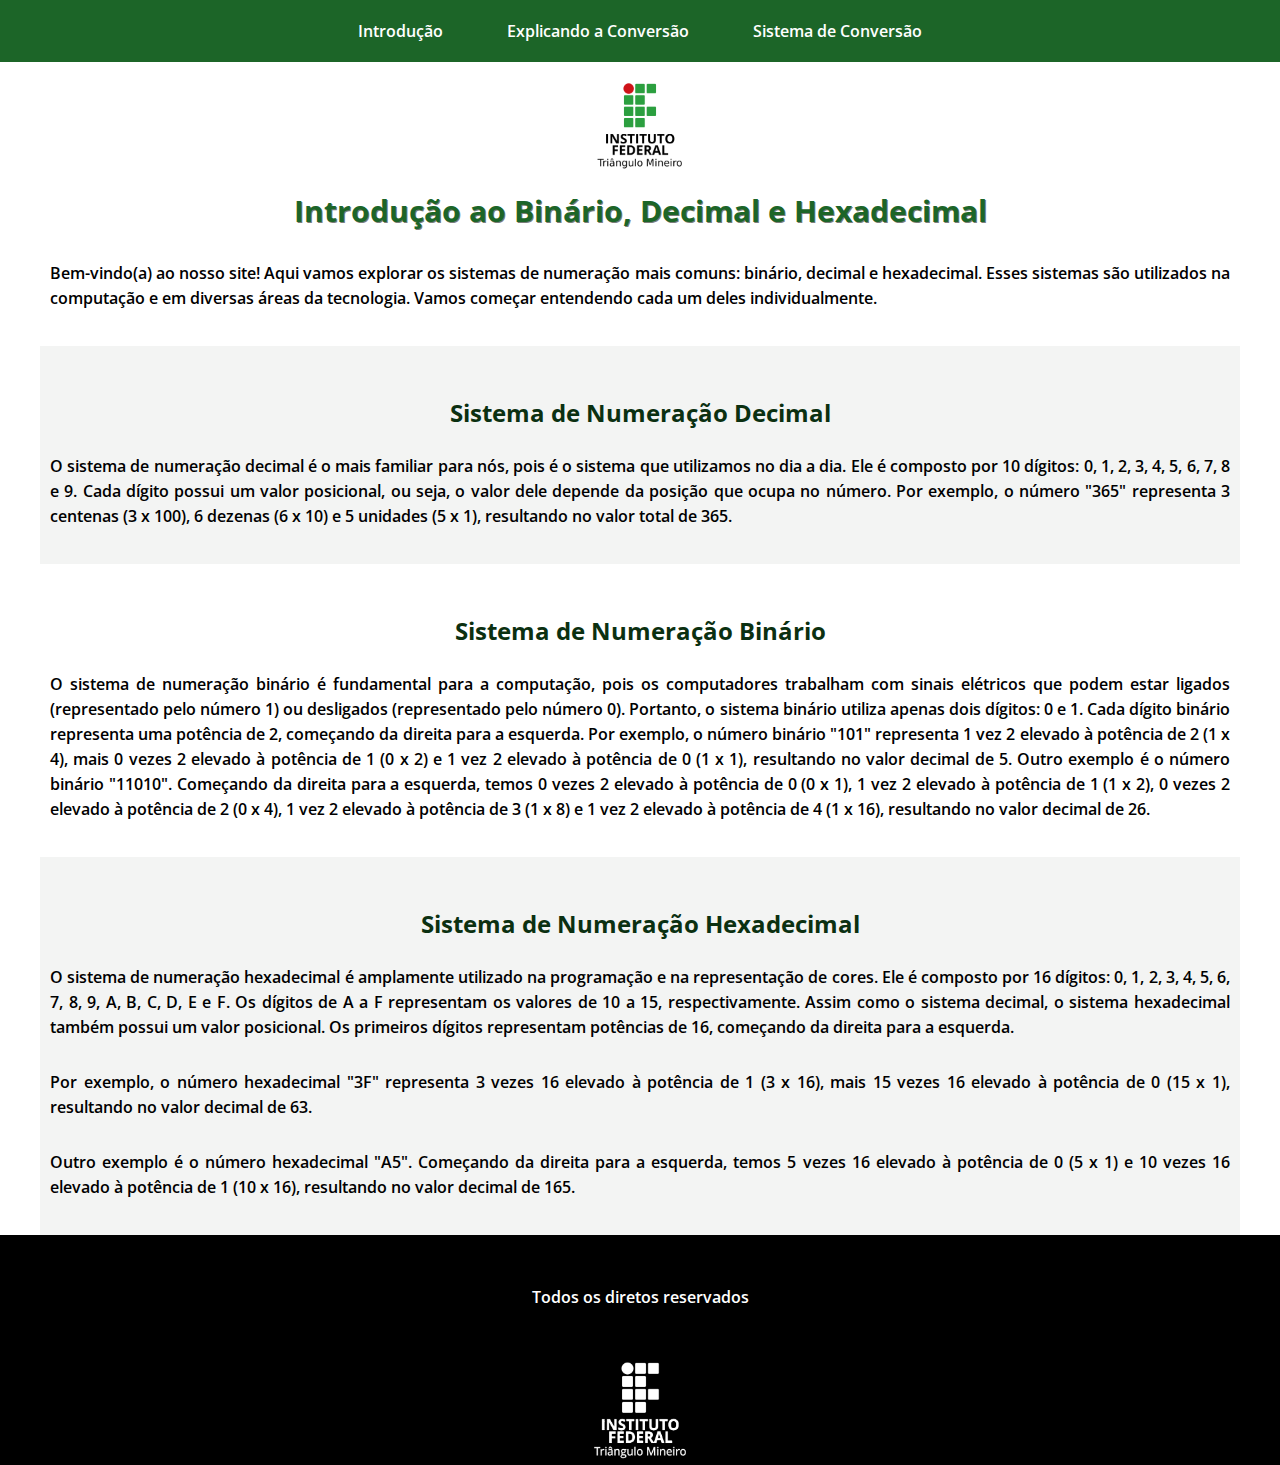
<file: Index.html>
<!DOCTYPE html>
<html lang="en">
<head>
    <meta charset="UTF-8">
    <meta name="viewport" content="width=device-width, initial-scale=1.0">
    <link rel="stylesheet" href="StyleConversao.css">
    <title>Introdução</title>
</head>
<body>
    <header>
        <nav>
            <ul>
            <li><a href="Index.html">Introdução</a></li>
            <li><a href="explicando.html">Explicando a Conversão</a></li>
            <li><a href="sistemaDeConversao.html">Sistema de Conversão</a></li>
        </ul>
    </nav>
    </header>

    <main>
        <section>
            <img src="logo.ifpng.png" alt="">
            <h1>Introdução ao Binário, Decimal e Hexadecimal</h1>
        
            <p>Bem-vindo(a) ao nosso site! Aqui vamos explorar os sistemas de numeração mais comuns: binário, decimal e
                hexadecimal. Esses sistemas são utilizados na computação e em diversas áreas da tecnologia. Vamos começar
                entendendo cada um deles individualmente.
            </p>
            </section>
        
            <section>
            <h2>Sistema de Numeração Decimal</h2>
        
            <p>O sistema de numeração decimal é o mais familiar para nós, pois é o sistema que utilizamos no dia a dia. Ele é
                composto por 10 dígitos: 0, 1, 2, 3, 4, 5, 6, 7, 8 e 9. Cada dígito possui um valor posicional, ou seja, o valor
                dele depende da posição que ocupa no número. Por exemplo, o número "365" representa 3 centenas (3 x 100), 6
                dezenas (6 x 10) e 5 unidades (5 x 1), resultando no valor total de 365.
            </p>
            </section>
        
            <section>
            <h2>Sistema de Numeração Binário</h2>
            <p>
                O sistema de numeração binário é fundamental para a computação, pois os computadores trabalham com sinais
                elétricos que podem estar ligados (representado pelo número 1) ou desligados (representado pelo número 0).
                Portanto, o sistema binário utiliza apenas dois dígitos: 0 e 1. Cada dígito binário representa uma potência de
                2, começando da direita para a esquerda. Por exemplo, o número binário "101" representa 1 vez 2 elevado à
                potência de 2 (1 x 4), mais 0 vezes 2 elevado à potência de 1 (0 x 2) e 1 vez 2 elevado à potência de 0 (1 x 1),
                resultando no valor decimal de 5.
        
                Outro exemplo é o número binário "11010". Começando da direita para a esquerda, temos 0 vezes 2 elevado à
                potência de 0 (0 x 1), 1 vez 2 elevado à potência de 1 (1 x 2), 0 vezes 2 elevado à potência de 2 (0 x 4), 1 vez
                2 elevado à potência de 3 (1 x 8) e 1 vez 2 elevado à potência de 4 (1 x 16), resultando no valor decimal de 26.
            </p>
            </section>
            
            <section>
            <h2> Sistema de Numeração Hexadecimal</h2>
        
            <p>
                O sistema de numeração hexadecimal é amplamente utilizado na programação e na representação de cores. Ele é
                composto por 16 dígitos: 0, 1, 2, 3, 4, 5, 6, 7, 8, 9, A, B, C, D, E e F. Os dígitos de A a F representam os
                valores de 10 a 15, respectivamente. Assim como o sistema decimal, o sistema hexadecimal também possui um valor
                posicional. Os primeiros dígitos representam potências de 16, começando da direita para a esquerda.
            </p>
        
        
            <p>
                Por exemplo, o número hexadecimal "3F" representa 3 vezes 16 elevado à potência de 1 (3 x 16), mais 15 vezes 16
                elevado à potência de 0 (15 x 1), resultando no valor decimal de 63.
            </p>
        
        
            <p>
                Outro exemplo é o número hexadecimal "A5". Começando da direita para a esquerda, temos 5 vezes 16 elevado à
                potência de 0 (5 x 1) e 10 vezes 16 elevado à potência de 1 (10 x 16), resultando no valor decimal de 165.
            </p>
        
            </section>
    </main>

        <footer>
            <p>Todos os diretos reservados</p>
            <img src="logo.if_footer.png" alt="">
        </footer>
        
    
</body>
</html>
</file>
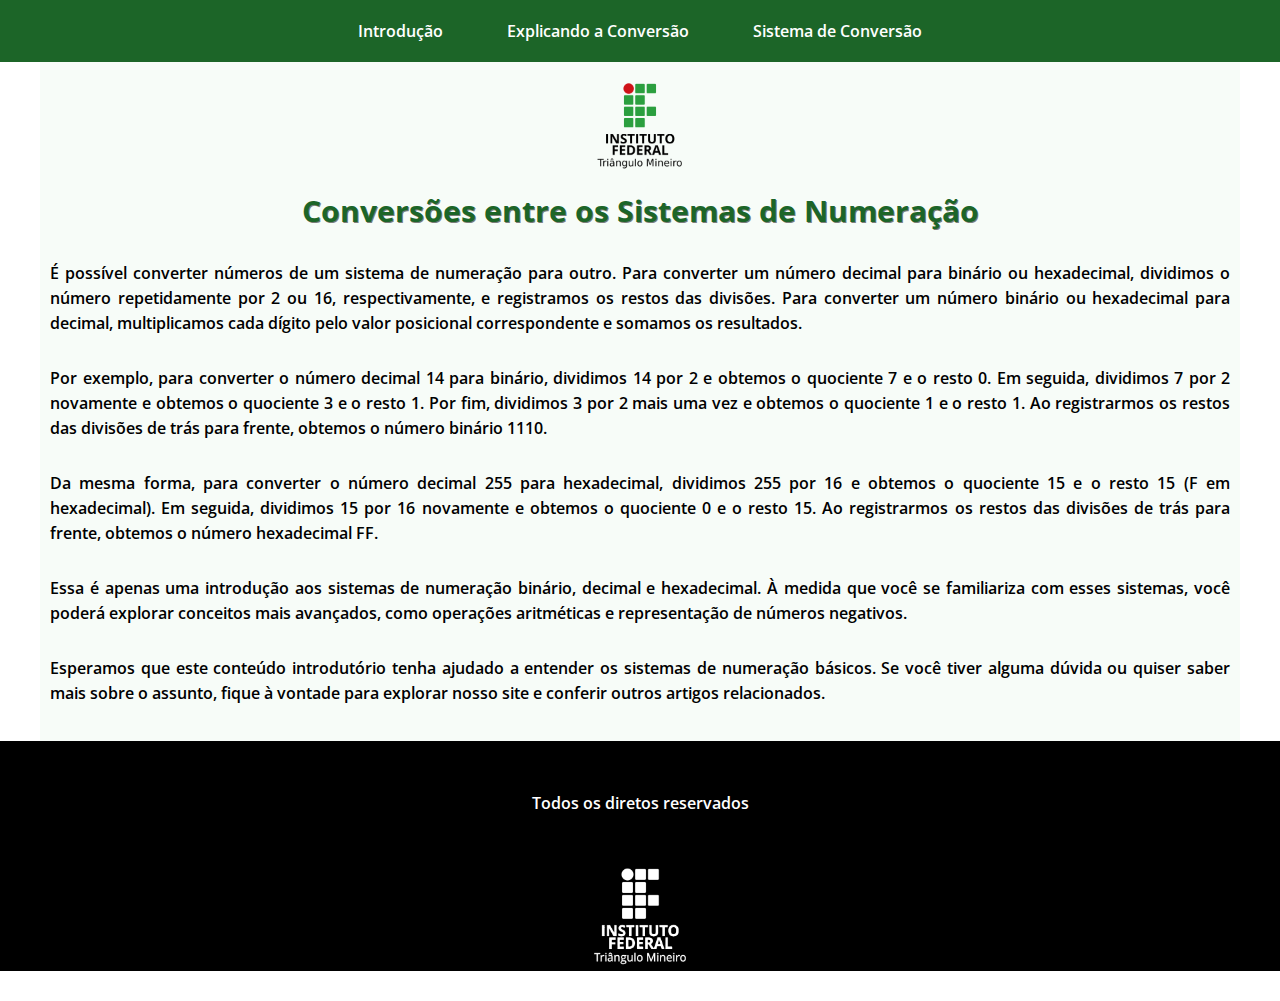
<file: explicando.html>
<!DOCTYPE html>
<html lang="en">
<head>
    <meta charset="UTF-8">
    <meta name="viewport" content="width=device-width, initial-scale=1.0">
    <link rel="stylesheet" href="StyleConversao.css">
    <title>Explicando a Conversão</title>
</head>
<body>
    <header>
        <nav>
            <ul>
            <li><a href="Index.html">Introdução</a></li>
            <li><a href="explicando.html">Explicando a Conversão</a></li>
            <li><a href="sistemaDeConversao.html">Sistema de Conversão</a></li>
        </ul>
    </nav>
    </header>

    <main>

        <section class="sistemaNumeracao">
            
            <img src="logo.ifpng.png" alt="">
            
            <h1>Conversões entre os Sistemas de Numeração</h1>
                <p>
                É possível converter números de um sistema de numeração para outro. Para converter um número decimal para
                binário ou hexadecimal, dividimos o número repetidamente por 2 ou 16, respectivamente, e registramos os restos
                das divisões. Para converter um número binário ou hexadecimal para decimal, multiplicamos cada dígito pelo valor
                posicional correspondente e somamos os resultados.
                </p>

                <p>
                Por exemplo, para converter o número decimal 14 para binário, dividimos 14 por 2 e obtemos o quociente 7 e o
                resto 0. Em seguida, dividimos 7 por 2 novamente e obtemos o quociente 3 e o resto 1. Por fim, dividimos 3 por 2
                mais uma vez e obtemos o quociente 1 e o resto 1. Ao registrarmos os restos das divisões de trás para frente,
                obtemos o número binário 1110.
                </p>

                <p>
                Da mesma forma, para converter o número decimal 255 para hexadecimal, dividimos 255 por 16 e obtemos o quociente
                15 e o resto 15 (F em hexadecimal). Em seguida, dividimos 15 por 16 novamente e obtemos o quociente 0 e o resto
                15. Ao registrarmos os restos das divisões de trás para frente, obtemos o número hexadecimal FF.
                </p>

                <p>
                Essa é apenas uma introdução aos sistemas de numeração binário, decimal e hexadecimal. À medida que você se
                familiariza com esses sistemas, você poderá explorar conceitos mais avançados, como operações aritméticas e
                representação de números negativos.
                </p>

                <p>
                Esperamos que este conteúdo introdutório tenha ajudado a entender os sistemas de numeração básicos. Se você
                tiver alguma dúvida ou quiser saber mais sobre o assunto, fique à vontade para explorar nosso site e conferir
                outros artigos relacionados.
                </p>
        </section>

    </main>

    <footer>
        <p>Todos os diretos reservados</p>
        <img src="logo.if_footer.png" alt="">
    </footer>
    

    <h1>

    </h1>



</body>

</html>
</file>
<file: StyleConversao.css>
@import url('https://fonts.googleapis.com/css2?family=Inter:wght@200;300;400;700&family=Open+Sans:wght@300;400;500;600;700&family=Roboto:wght@100;300;400;500;700&display=swap');

* {
    padding:0px;
    margin:0px;
    box-sizing: border-box;
    font-family: 'Open Sans', sans-serif;
    text-align: center;
    margin: auto;
}

header{
    text-align: center;
    background-color: #1c6528;
}

header ul, header li{
    list-style: none;
}

a{
    text-decoration: none;
    font-size: 16px ;
    font-weight: 600;
    color: white;
    transform: translateX(50px);
    border-radius: 15px;
    padding: 10px 20px;
    transition: all 0.3s;
}

a:hover{
    background-color: white;
    color: #1c6528 ;
}

a:active{
    color: grey;
}

header ul li{
    display: inline-block
}

header ul{
    padding: 10px 5px;
    margin: 0px 4px;
}

header li{
    text-decoration: none;
    padding: 10px;
    font-size: 12px;
}


main{
    width: 1200px;
}

section img, footer img{
    width: 100px;
}

section{
    padding: 20px 0px;
}



section:nth-child(even){
    background-color: #f3f4f3;
    padding: 20px 0px;
}

.sistemaNumeracao{
    background-color: #f7fcf8;
}

p{
    font-size: 16px;
    padding: 15px 10px;
    text-align: justify;
    line-height: 25px;
    font-weight: 600;
}

h1{
    text-align: center;
    color: #1c6528;
    padding: 15px;
    text-shadow: 1px 1px 0px rgb(124, 125, 122);
    font-size: 30px;
}

h2{
    color: #0b3011;
    text-align: center;
    padding: 30px 0px 10px 0px;
    
}

div{
    background-color: #9dc1a4;
    width: 700px;
    border-radius: 15px;
}

input{
    border-radius: 15px;
    border: 1px solid rgb(0, 26, 3);
    background-color: #ebefdf;
}

.converter{
    background-image: url(../img/fundo.jpg);
    background-size: 100%;
    background-repeat: no-repeat;
}
button{
    font-weight: 600;
    font-size: 12px;
    padding: 5px 10px;
    color: rgb(248, 254, 248);
    background-color: #146d06;
    border: none;
    border-radius: 15px;
}

footer{
    color: white;
    background-color: black;

}
footer p{
    padding: 50px 0px;
    text-align: center;
}
</file>
